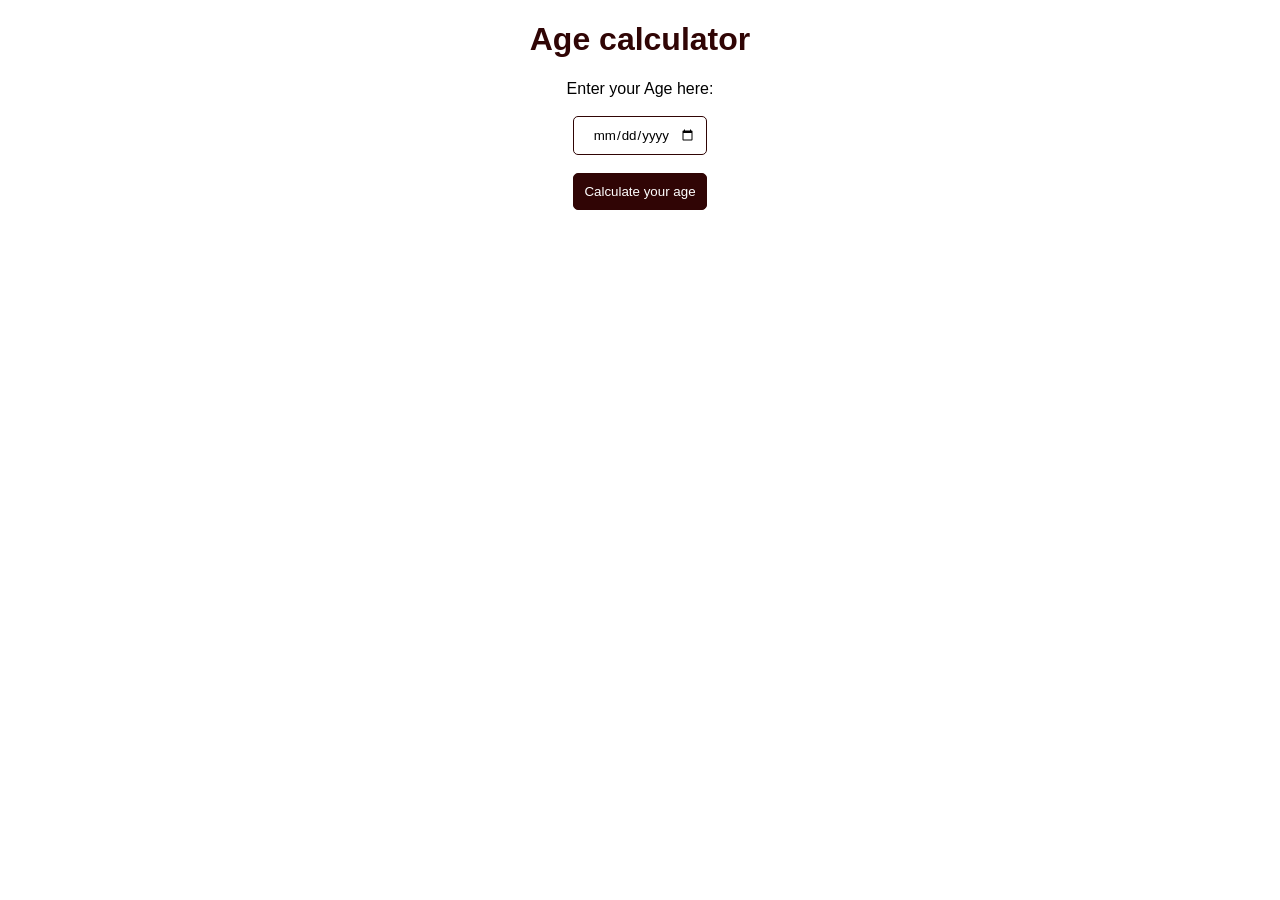
<file: age calculator/index.html>
<!DOCTYPE html>
<html lang="en">
<head>
    <meta charset="UTF-8">
    <meta name="viewport" content="width=device-width, initial-scale=1.0">
    <title>Age calculator</title>
    <link rel="stylesheet" href="style.css">
</head>
<body>
    
    <h1>Age calculator</h1>
    <label for="dob">Enter your Age here:</label>
    <br><br>
    <input type="date" id="dob">
    <br><br>
    <button id="cal">Calculate your age</button>
    <br><br>
    <h2 id="res"></h2>
    <script src="script.js"></script>
</body>
</html>
</file>
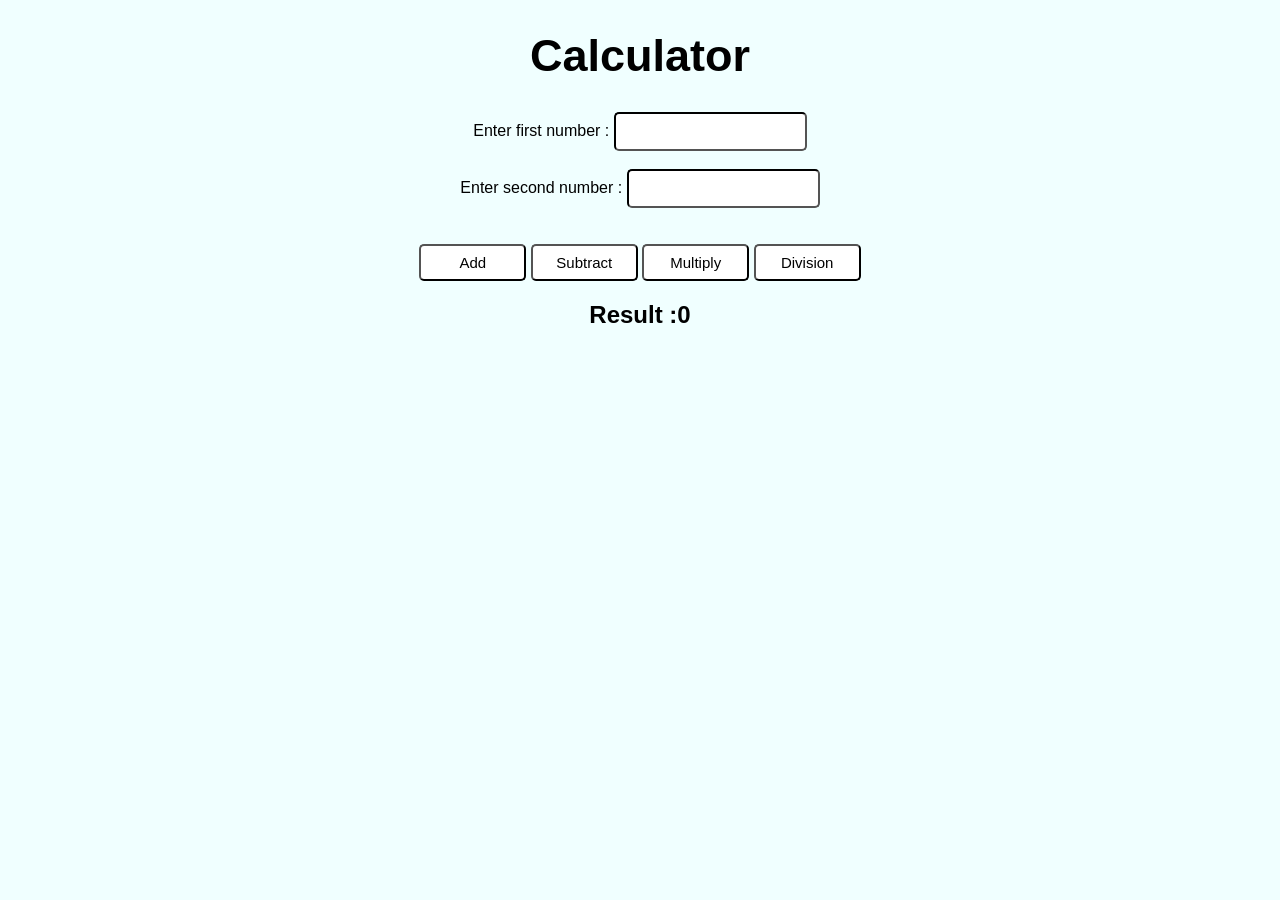
<file: calculator/index.html>
<!DOCTYPE html>
<html lang="en">
<head>
    <meta charset="UTF-8">
    <meta name="viewport" content="width=device-width, initial-scale=1.0">
    <title>calculator</title>
    <link rel="stylesheet" href="style.css">
</head>
<body>
    <h1>Calculator</h1>
    <div class="ab">
    <label for="num1">Enter first number : </label>
    <input type="number" id="num1">
    <br><br>
     <label for="num2">Enter second number : </label>
    <input type="number" id="num2">
    </div>
    <br><br>
    <button>Add</button>
    <button>Subtract</button>
    <button>Multiply</button>
    <button>Division</button>
    <h2>Result :<span id="result">0</span></h2>
    <script src="script.js"></script>

    
</body>
</html>
</file>
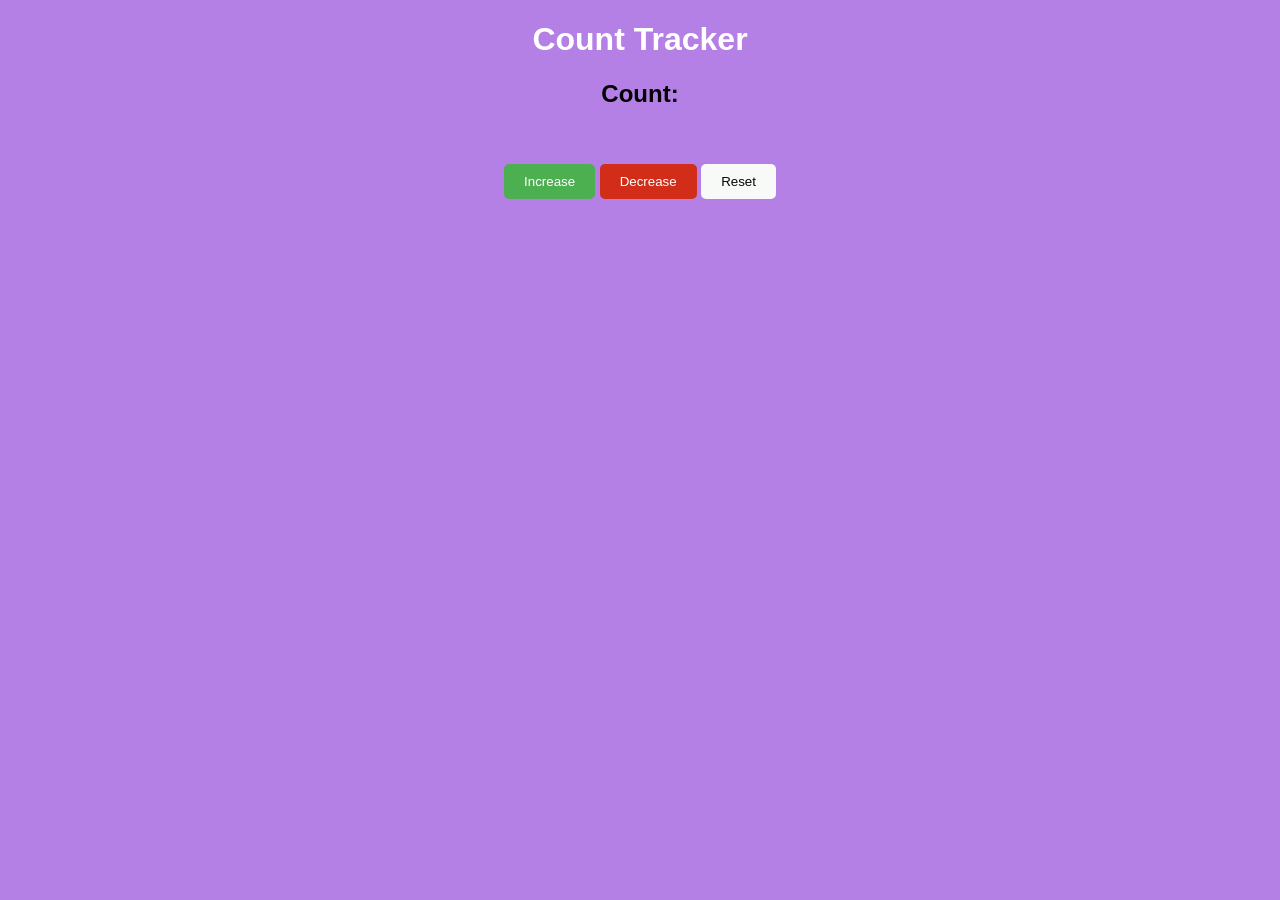
<file: count tracker/index.html>
<!DOCTYPE html>
<html lang="en">
<head>
    <meta charset="UTF-8">
    <meta name="viewport" content="width=device-width, initial-scale=1.0">
    <title>count tracker</title>
    <link rel="stylesheet" href="style.css">
</head>
<body>
    <h1>Count Tracker</h1>
    <h2 id="res">Count: </h2>
    <br><br>
    <button id="increase">Increase</button>
    <button id="decrease">Decrease</button>
    <button id="reset">Reset</button>
   <script src="script.js"></script>
    
</body>
</html>
</file>
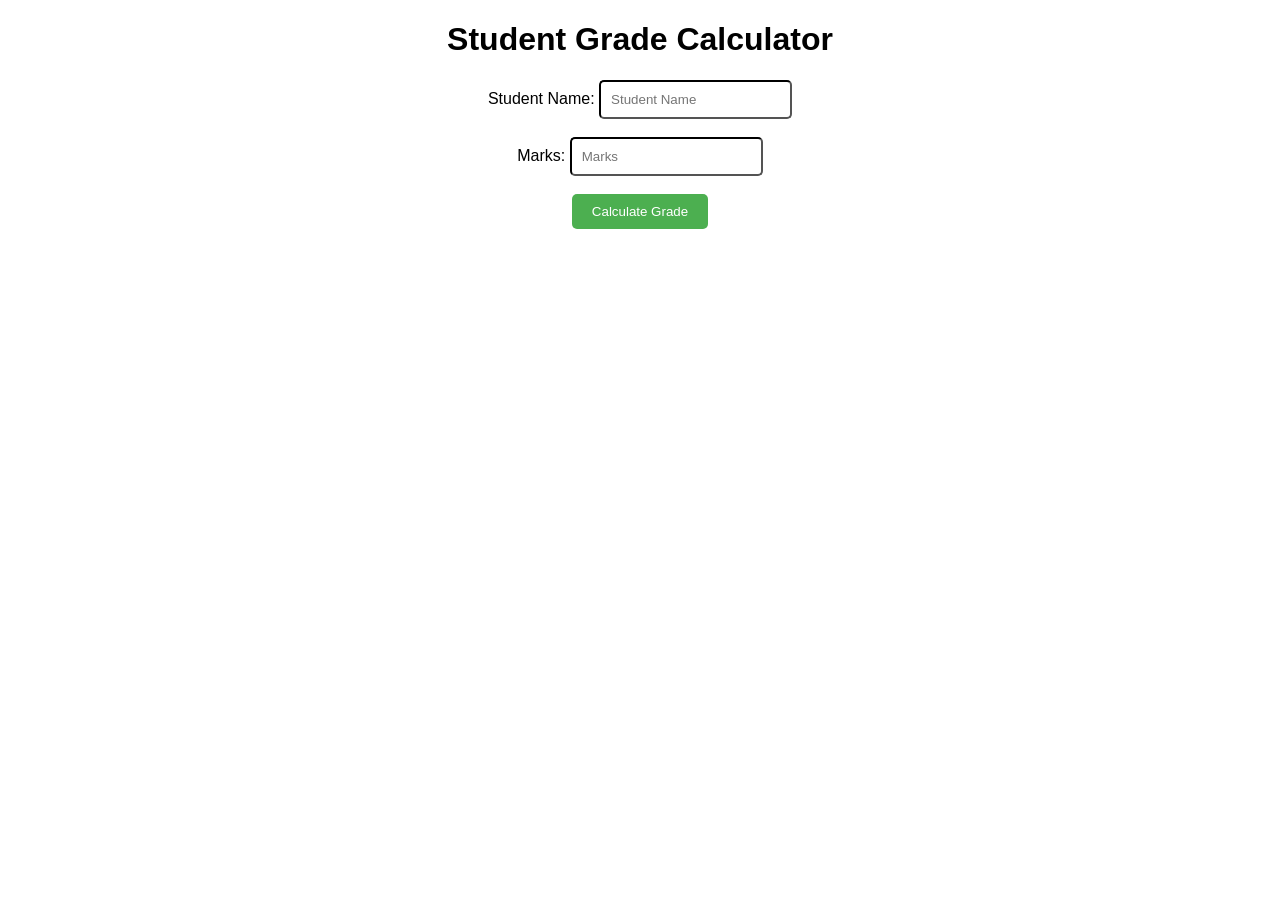
<file: student grade calculator/index.html>
<!DOCTYPE html>
<html lang="en">
<head>
    <meta charset="UTF-8">
    <meta name="viewport" content="width=device-width, initial-scale=1.0">
    <title>Student grade calculator</title>
    <link rel="stylesheet" href="style.css">
</head>
<body>
    <h1>Student Grade Calculator</h1>
    <div class="con">
    <label for="studentname">Student Name:</label>
    <input type="text" id="studentname" placeholder="Student Name"><br><br>
     <label for="marks">Marks:</label>
     <input type="number" id="marks" placeholder="Marks"><br><br>
     </div>
     <button id="calculate">Calculate Grade</button>
     <br><br>
     <h2 id="result"></h2>
     <script src="script.js"></script>
</body>
</html>
</file>
<file: age calculator/style.css>
*{
    font-family: 'Poppins', sans-serif;
    text-align: center;
}
h1{
    font-style: bold;
    color: #300505;
}
#dob{
    padding: 10px;
    border-radius: 5px;
    border: 1px solid #300505;
}
button{
    padding: 10px;
    border-radius: 5px;
    border: 1px solid #300505;
    background-color: #300505;
    color: white;
}
button:hover{
    color: #f7f2f2;
    background-color: #792a2a;
}
</file>
<file: calculator/style.css>
body{
    font-family: 'Segoe UI', Tahoma, Geneva, Verdana, sans-serif;
    background-color: azure;
    text-align: center;
}
h1{
    text-align: center;
    font-size: 45px;
}
.ab{
    text-align: center;

}
.ab input{
    border-width: 2px;
    border-radius: 5px;
    border-color:black;
    padding: 10px;
    
}
button{
    text-align: center;
    border-radius: 5px;
    background: white;
    width: 107px;
    padding:8px;
    font-size: 15px;
    font-weight: 200;


}
</file>
<file: count tracker/style.css>
*{
    font-family: 'Gill Sans', 'Gill Sans MT', Calibri, 'Trebuchet MS', sans-serif;
    align-items: center;
    text-align: center;
    background-color: rgb(180, 128, 229);
}
h1{
    color:white

}
#increase{
    background-color: #4CAF50;
    color: white;
    padding: 10px 20px;
    border: none;
    border-radius: 5px;
    cursor: pointer;
}
#decrease{
     background-color: #d12d18;
    color: white;
    padding: 10px 20px;
    border: none;
    border-radius: 5px;
    cursor: pointer;
}
 #reset{
    background-color: #f7faf7;
    color: rgb(7, 7, 7);
    padding: 10px 20px;
    border: none;
    border-radius: 5px;
    cursor: pointer;
 }
</file>
<file: student grade calculator/style.css>
body{
    font-family: Arial, sans-serif;
    text-align: center;

}
#calculate{
    background-color: #4CAF50;
    color: white;
    padding: 10px 20px;
    border: none;
    border-radius: 5px;
    cursor: pointer;
}
.con input{
     border-width: 2px;
    border-radius: 5px;
    border-color:black;
    padding: 10px;
}
</file>
